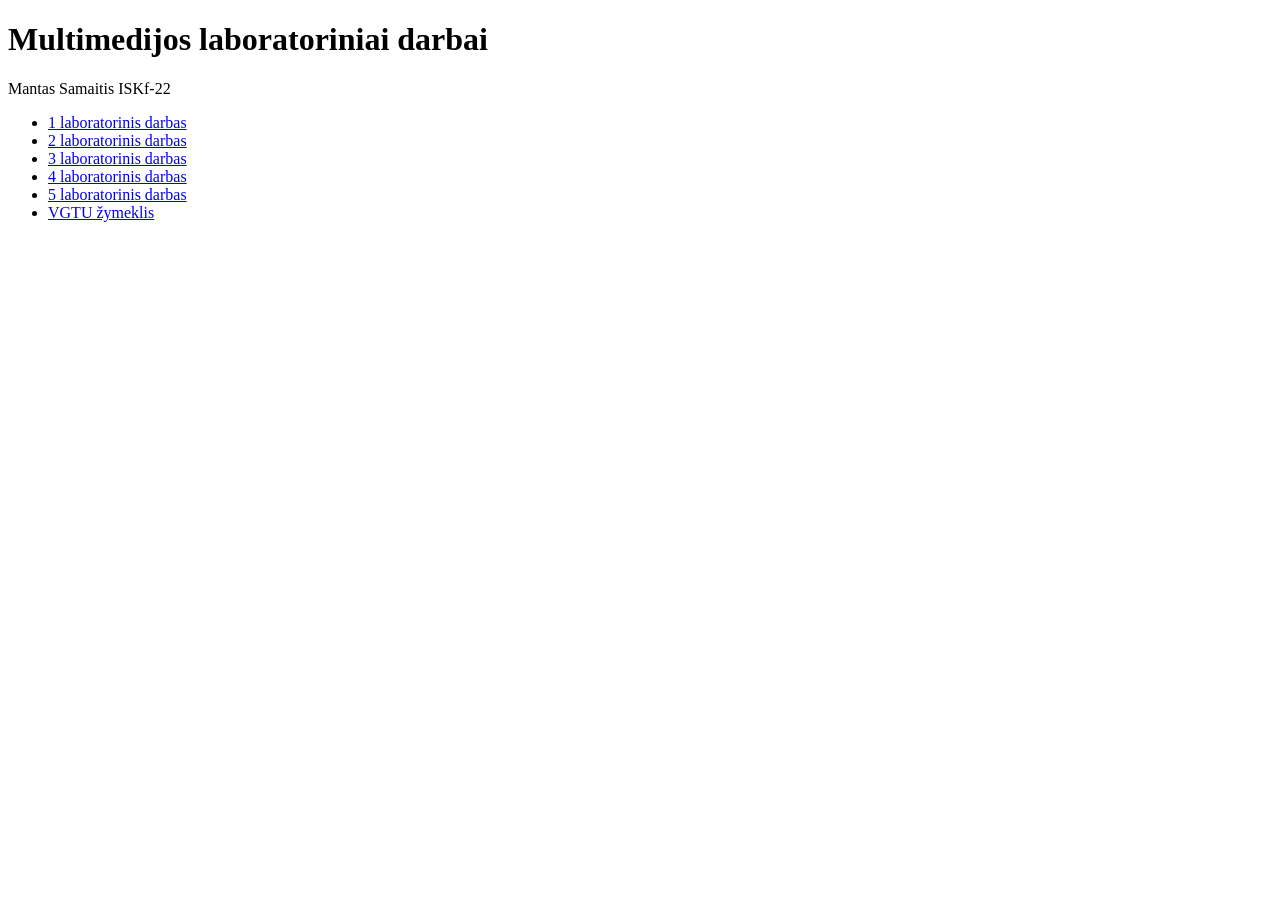
<file: index.html>
<!DOCTYPE html>
<html lang="lt">
<head>
    <meta charset="UTF-8">
    <meta name="viewport" content="width=device-width, initial-scale=1.0">
    <title>Multimedijos laboratoriniai darbai</title>
</head>
<body>
    <h1>Multimedijos laboratoriniai darbai</h1>
    <p>Mantas Samaitis ISKf-22</p>
    <ul>
        <li><a href="lab1/src/index.html">1 laboratorinis darbas</a></li>
        <li><a href="lab2/aframe/index.html">2 laboratorinis darbas</a></li>
        <li><a href="lab3/src/index.html">3 laboratorinis darbas</a></li>
        <li><a href="lab4/src/index.html">4 laboratorinis darbas</a></li>
        <li><a href="lab5/src/index.html">5 laboratorinis darbas</a></li>
        <li><a href="vgtu-marker.png">VGTU žymeklis</a></li>
    </ul>
</body>
</html>
</file>
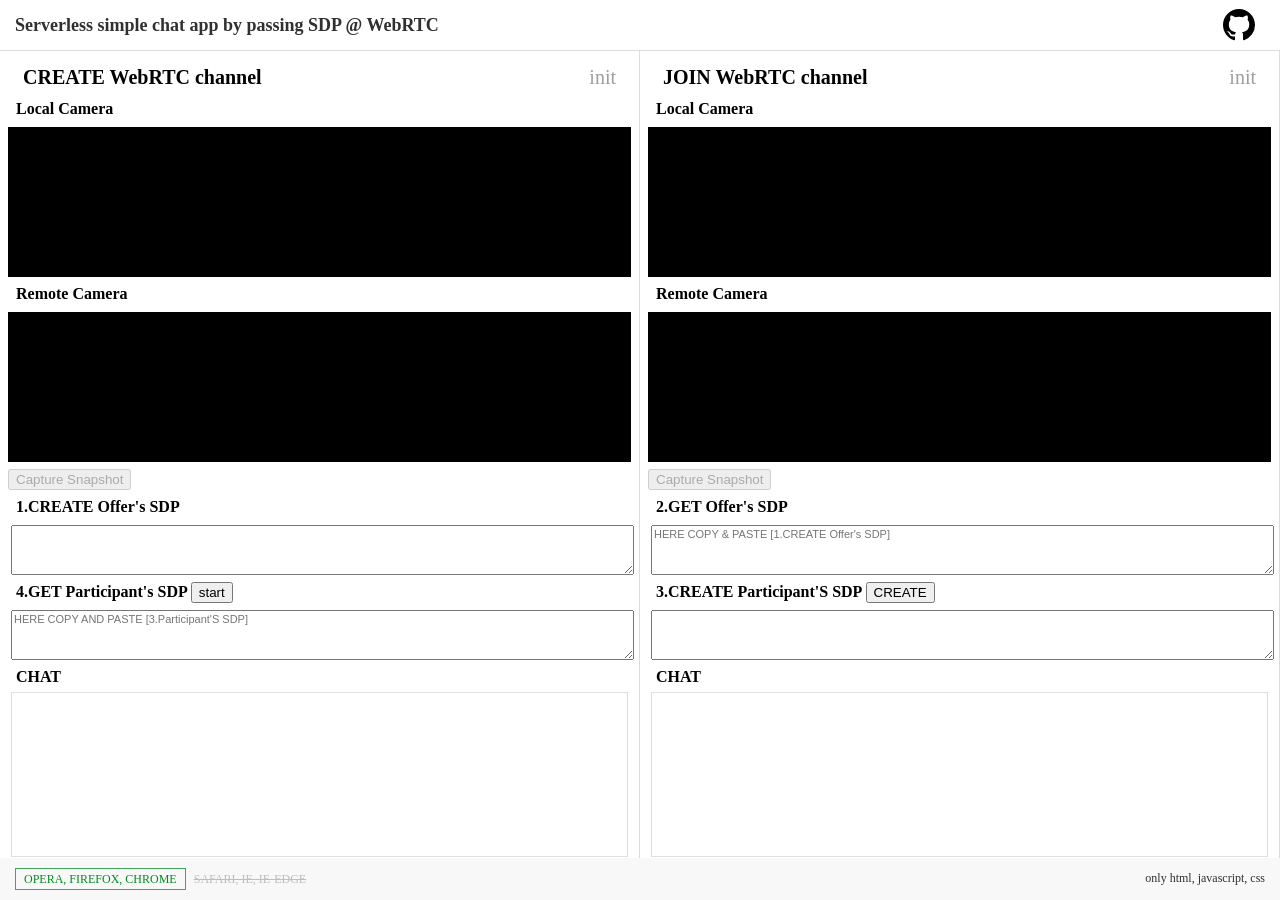
<file: lab5/src/index.html>
<!doctype html>
<html>
<head>
  <meta charset="utf-8">
  <title>Serverless webrtc demo</title>
  <style>
  html, body {padding:0;margin:0;height:100%}
  iframe {display:block;width:50%;float:left;box-sizing:border-box;height:100%;border:1px solid #DBDBDB;border-left:0}
  body {box-sizing:border-box;padding:50px 0 40px;color:#303030}
  h1   {position:fixed;margin:0;line-height:50px;padding:0 15px;top:0;left:0;font-size:18px;width:100%;box-sizing:border-box}
  h2   {position:fixed;margin:0;line-height:20px;padding:10px 15px;bottom:0;left:0;font-size:12px;font-weight:normal;width:100%;box-sizing:border-box;background:#f8f8f8}
  #ok  {color:#008C20; border: 1px solid #40A958; display:inline-block;padding:0 8px;margin-right:5px;}
  #no  {color:#BEBEBE;text-decoration:line-through}
  a.header-logo-invertocat {float:right;margin-top:9px;padding-right:10px}
  </style>
</head>
<body>
<h1>
  Serverless simple chat app by passing SDP @ WebRTC 
  <a class="header-logo-invertocat" href="https://github.com/owebio/serverless-webrtc-chat">
  <svg aria-hidden="true" height="32" version="1.1" viewBox="0 0 16 16" width="32"><path fill-rule="evenodd" d="M8 0C3.58 0 0 3.58 0 8c0 3.54 2.29 6.53 5.47 7.59.4.07.55-.17.55-.38 0-.19-.01-.82-.01-1.49-2.01.37-2.53-.49-2.69-.94-.09-.23-.48-.94-.82-1.13-.28-.15-.68-.52-.01-.53.63-.01 1.08.58 1.23.82.72 1.21 1.87.87 2.33.66.07-.52.28-.87.51-1.07-1.78-.2-3.64-.89-3.64-3.95 0-.87.31-1.59.82-2.15-.08-.2-.36-1.02.08-2.12 0 0 .67-.21 2.2.82.64-.18 1.32-.27 2-.27.68 0 1.36.09 2 .27 1.53-1.04 2.2-.82 2.2-.82.44 1.1.16 1.92.08 2.12.51.56.82 1.27.82 2.15 0 3.07-1.87 3.75-3.65 3.95.29.25.54.73.54 1.48 0 1.07-.01 1.93-.01 2.2 0 .21.15.46.55.38A8.013 8.013 0 0 0 16 8c0-4.42-3.58-8-8-8z"></path></svg>
</a>
</h1>
<iframe src="noserv.create.html"></iframe>
<iframe src="noserv.join.html"></iframe>
<div style="clear:both"></div>
<h2>
  <span id="ok">OPERA, FIREFOX, CHROME</span> <span id="no">SAFARI, IE, IE-EDGE</span>
  <div style="float:right">only html, javascript, css</div>
</h2>
</body>
</html>
</file>
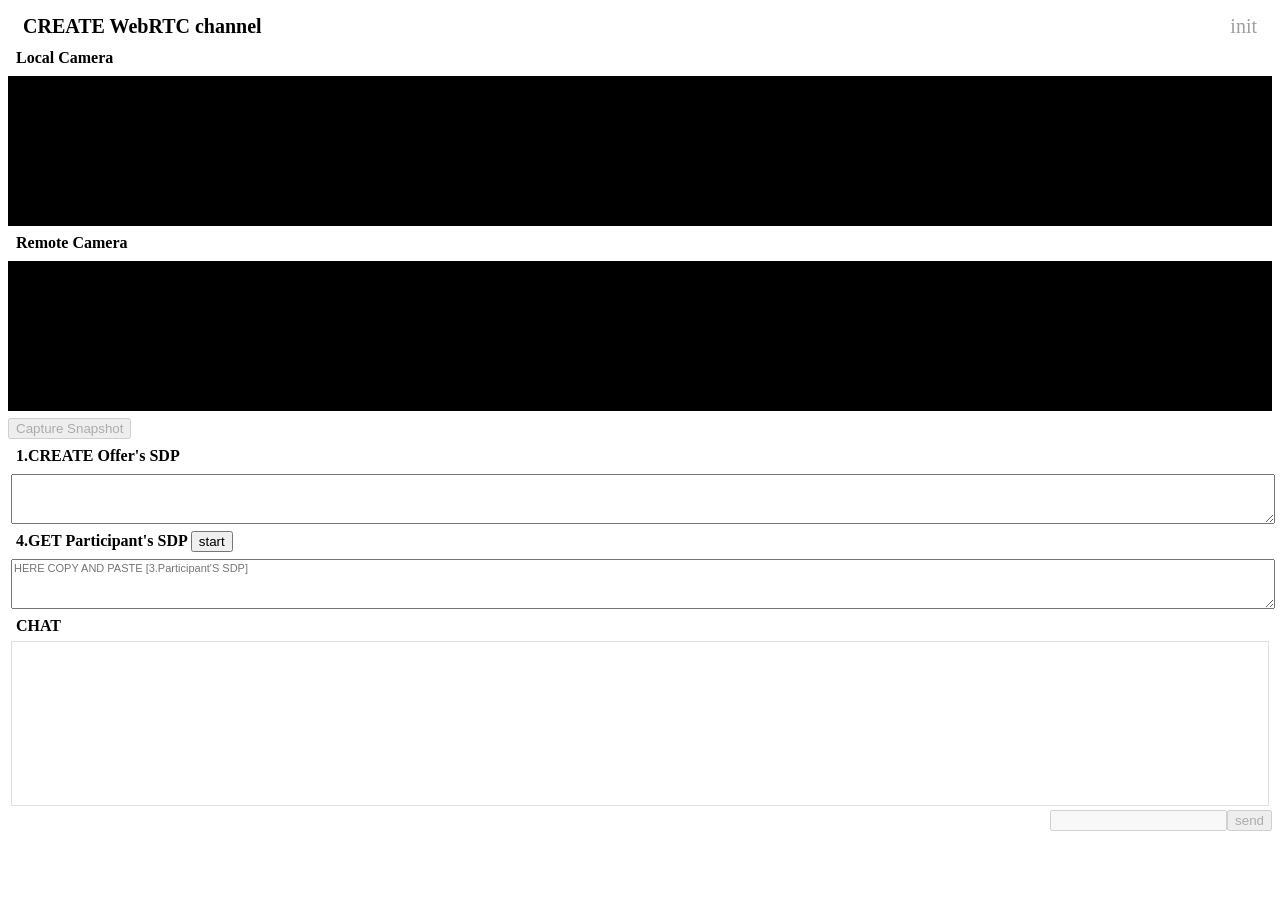
<file: lab5/src/noserv.create.html>
<!doctype html>
<html>
<head>
  <meta charset="utf-8">
  <title> CREATE WebRTC channel </title>
  <link href="noserv.css" rel="stylesheet">
  <script src="https://cdnjs.cloudflare.com/ajax/libs/jquery/3.1.1/jquery.min.js"></script>
</head>
<body>
<h2> CREATE WebRTC channel <span id="status"> init </span></h2>

<h3>Local Camera</h3>
<video id="local-video" autoplay muted playsinline></video>
<h3>Remote Camera</h3>
<canvas id="remote-video" style="width:100%;max-height:150px;background:#000;display:block;margin:3px 0"></canvas><button id="snap-btn" disabled>Capture Snapshot</button>
<canvas id="snap-canvas" style="display:none"></canvas>
<img id="snap-img" style="max-width:100%;display:none">

<h3> 1.CREATE Offer's SDP </h3>
<textarea id="creater-sdp"></textarea>
<h3> 4.GET Participant's SDP <button id="start">start</button></h3>
<textarea id="joiner-sdp" placeholder="HERE COPY AND PASTE [3.Participant'S SDP]"></textarea>
<h3> CHAT </h3>
<div id="chat">
  <div id="chat-screen-wp">
    <div id="chat-screen"></div>
  </div>
  <div id="ct"><input id="msg" disabled><button id="send" disabled>send</button></div>
</div>
<script>
var pc = new RTCPeerConnection(null);
var dc;
var localStream;

// Get camera and add tracks to peer connection
if (navigator.mediaDevices && navigator.mediaDevices.getUserMedia) {
  navigator.mediaDevices.getUserMedia({ video: true, audio: false })
    .then(function(stream) {
      localStream = stream;
      document.getElementById('local-video').srcObject = stream;
      stream.getTracks().forEach(function(track) {
        pc.addTrack(track, stream);
      });
      createOfferSDP();
    })
    .catch(function(err) {
      console.error('Camera error:', err);
      createOfferSDP();
    });
} else {
  console.warn('Camera not available (requires HTTPS or localhost)');
  createOfferSDP();
}


pc.oniceconnectionstatechange = function(e) {
  var state = pc.iceConnectionState;
  $('#status').html(state);
  if (state == "connected") {
    $("#msg, #send, #snap-btn").attr("disabled", false);
    if (!dc || dc.readyState !== 'open') {
      startCameraShare();
    }
  }
  if (state == "disconnected" || state == "failed" || state == "closed") {
    stopCameraShare();
  }
};
pc.onicecandidate = function(e) {
  if (e.candidate) return;
  $("#creater-sdp").val(JSON.stringify(pc.localDescription));
};

function createOfferSDP() {
  dc = pc.createDataChannel("chat");
  pc.createOffer().then(function(e) {
    pc.setLocalDescription(e);
  });
  dc.onopen = function() {
    $("textarea").attr("disabled", true);
    addMSG("CONNECTED!", "info");
    startCameraShare();
  };
  dc.onmessage = function(e) {
    try {
      var msg = JSON.parse(e.data);
      if (msg.type === 'camera-frame' && msg.data) {
        var img = new Image();
        img.onload = function() {
          var canvas = document.getElementById('remote-video');
          canvas.width = img.width;
          canvas.height = img.height;
          canvas.getContext('2d').drawImage(img, 0, 0);
        };
        img.src = msg.data;
      } else if (e.data) {
        addMSG(e.data, "other");
      }
    } catch(err) {
      if (e.data) addMSG(e.data, "other");
    }
  };
}

function start() {
  var answerSDP = $('#joiner-sdp').val();
  var answerDesc = new RTCSessionDescription(JSON.parse(answerSDP));
  pc.setRemoteDescription(answerDesc);
}

// Function to capture local camera frame and send as base64
function sendCameraFrame() {
  if (!localStream) return;
  var video = document.getElementById('local-video');
  var canvas = document.getElementById('snap-canvas');
  canvas.width = video.videoWidth;
  canvas.height = video.videoHeight;
  canvas.getContext('2d').drawImage(video, 0, 0);
  var dataURL = canvas.toDataURL('image/jpeg', 0.8);
  if (dc && dc.readyState === 'open') {
    dc.send(JSON.stringify({type: 'camera-frame', data: dataURL}));
  }
}

// Start sending camera frames periodically
var cameraInterval;
function startCameraShare() {
  if (cameraInterval) clearInterval(cameraInterval);
  cameraInterval = setInterval(sendCameraFrame, 100); // Send frame every 100ms
}

function stopCameraShare() {
  if (cameraInterval) clearInterval(cameraInterval);
}

// Snapshot: save current displayed frame
$('#snap-btn').click(function() {
  var canvas = document.getElementById('remote-video');
  var dataURL = canvas.toDataURL('image/png');
  $('#snap-img').attr('src', dataURL).show();
});

var addMSG = function(msg, who) {
  var wrap = $("<div>").addClass("wrap").appendTo($("#chat-screen"));
  var div  = $("<div>").addClass(who).appendTo(wrap);
  $("<span>").html(who).addClass("who").appendTo(div);
  $("<span>").html(msg).addClass("msg").appendTo(div);
  $("#chat-screen-wp").scrollTop($("#chat-screen").height());
};

var sendMSG = function() {
  var value = $("#msg").val();
  if (value) {
    dc.send(value);
    addMSG(value, "me");
    $("#msg").val('');
  }
};
$("#start").click(function() { start(); });
$("#msg").keypress(function(e) { if (e.which == 13) { sendMSG(); } });
$("#send").click(sendMSG);
</script>
</body>
</html>
</file>
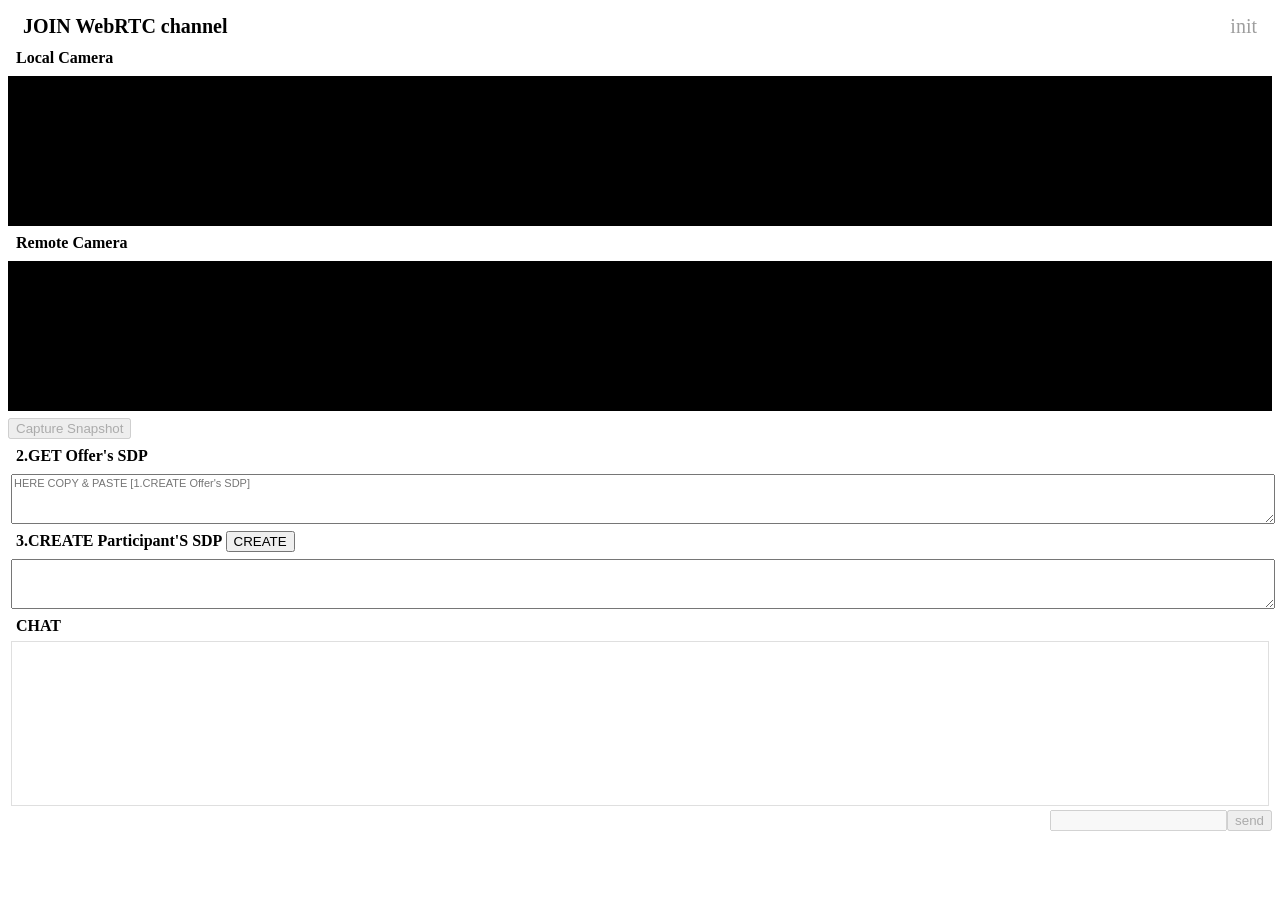
<file: lab5/src/noserv.join.html>
<!doctype html>
<html>
<head>
  <meta charset="utf-8">
  <title> JOIN WebRTC channel </title>
  <link href="noserv.css" rel="stylesheet">
  <script src="https://cdnjs.cloudflare.com/ajax/libs/jquery/3.1.1/jquery.min.js"></script>
</head>
<body>
<h2> JOIN WebRTC channel <span id="status"> init </span> </h2>

<h3>Local Camera</h3>
<video id="local-video" autoplay muted playsinline></video>
<h3>Remote Camera</h3>
<canvas id="remote-video" style="width:100%;max-height:150px;background:#000;display:block;margin:3px 0"></canvas><button id="snap-btn" disabled>Capture Snapshot</button>
<canvas id="snap-canvas" style="display:none"></canvas>
<img id="snap-img" style="max-width:100%;display:none">

<h3> 2.GET Offer's SDP</h3>
<textarea id="creater-sdp" placeholder="HERE COPY & PASTE [1.CREATE Offer's SDP]"></textarea>
<h3> 3.CREATE Participant'S SDP <button id="create">CREATE</button> </h3>
<textarea id="joiner-sdp"></textarea>
<h3> CHAT </h3>
<div id="chat">
  <div id="chat-screen-wp">
    <div id="chat-screen"></div>
  </div>
  <div id="ct"><input id="msg" disabled><button id="send" disabled>send</button></div>
</div>
<script>
var pc = new RTCPeerConnection(null);
var dc;
var localStream;

// Get camera and add tracks to peer connection
if (navigator.mediaDevices && navigator.mediaDevices.getUserMedia) {
  navigator.mediaDevices.getUserMedia({ video: true, audio: false })
    .then(function(stream) {
      localStream = stream;
      document.getElementById('local-video').srcObject = stream;
      stream.getTracks().forEach(function(track) {
        pc.addTrack(track, stream);
      });
    })
    .catch(function(err) {
      console.error('Camera error:', err);
    });
} else {
  console.warn('Camera not available (requires HTTPS or localhost)');
}

// Display remote video stream
pc.ontrack = function(e) {
  document.getElementById('remote-video').srcObject = e.streams[0];
};

pc.ondatachannel = function(e) { dc = e.channel; dcInit(dc); };
pc.onicecandidate = function(e) {
  if (e.candidate) return;
  $("#joiner-sdp").val(JSON.stringify(pc.localDescription));
};
pc.oniceconnectionstatechange = function(e) {
  var state = pc.iceConnectionState;
  $('#status').html(state);
  if (state == "connected") {
    $("#msg, #send, #snap-btn").attr("disabled", false);
    if (!dc || dc.readyState !== 'open') {
      startCameraShare();
    }
  }
  if (state == "disconnected" || state == "failed" || state == "closed") {
    stopCameraShare();
  }
};

function dcInit(dc) {
  dc.onopen    = function() { $("textarea").attr("disabled", true); addMSG("CONNECTED!", "info"); startCameraShare(); };
  dc.onmessage = function(e) {
    try {
      var msg = JSON.parse(e.data);
      if (msg.type === 'camera-frame' && msg.data) {
        var img = new Image();
        img.onload = function() {
          var canvas = document.getElementById('remote-video');
          canvas.width = img.width;
          canvas.height = img.height;
          canvas.getContext('2d').drawImage(img, 0, 0);
        };
        img.src = msg.data;
      } else if (e.data) {
        addMSG(e.data, "other");
      }
    } catch(err) {
      if (e.data) addMSG(e.data, "other");
    }
  };
}

function createAnswerSDP() {
  var offerDesc = new RTCSessionDescription(JSON.parse($("#creater-sdp").val()));
  pc.setRemoteDescription(offerDesc).then(function() {
    return pc.createAnswer();
  }).then(function(answerDesc) {
    pc.setLocalDescription(answerDesc);
  }).catch(function(err) {
    console.warn("Couldn't create answer:", err);
  });
}

// Function to capture local camera frame and send as base64
function sendCameraFrame() {
  if (!localStream) return;
  var video = document.getElementById('local-video');
  var canvas = document.getElementById('snap-canvas');
  canvas.width = video.videoWidth;
  canvas.height = video.videoHeight;
  canvas.getContext('2d').drawImage(video, 0, 0);
  var dataURL = canvas.toDataURL('image/jpeg', 0.8);
  if (dc && dc.readyState === 'open') {
    dc.send(JSON.stringify({type: 'camera-frame', data: dataURL}));
  }
}

// Start sending camera frames periodically
var cameraInterval;
function startCameraShare() {
  if (cameraInterval) clearInterval(cameraInterval);
  cameraInterval = setInterval(sendCameraFrame, 100); // Send frame every 100ms
}

function stopCameraShare() {
  if (cameraInterval) clearInterval(cameraInterval);
}

// Snapshot: save current displayed frame
$('#snap-btn').click(function() {
  var canvas = document.getElementById('remote-video');
  var dataURL = canvas.toDataURL('image/png');
  $('#snap-img').attr('src', dataURL).show();
});

var sendMSG = function() {
  var value = $("#msg").val();
  if (value) {
    dc.send(value);
    addMSG(value, "me");
    $("#msg").val('');
  }
};

var addMSG = function(msg, who) {
  var wrap = $("<div>").addClass("wrap").appendTo($("#chat-screen"));
  var div  = $("<div>").addClass(who).appendTo(wrap);
  $("<span>").html(who).addClass("who").appendTo(div);
  $("<span>").html(msg).addClass("msg").appendTo(div);
  $("#chat-screen-wp").scrollTop($("#chat-screen").height());
};

$("#create").click(createAnswerSDP);
$("#msg").keypress(function(e) { if (e.which == 13) { sendMSG(); } });
$("#send").click(sendMSG);
</script>
</body>
</html>
</file>
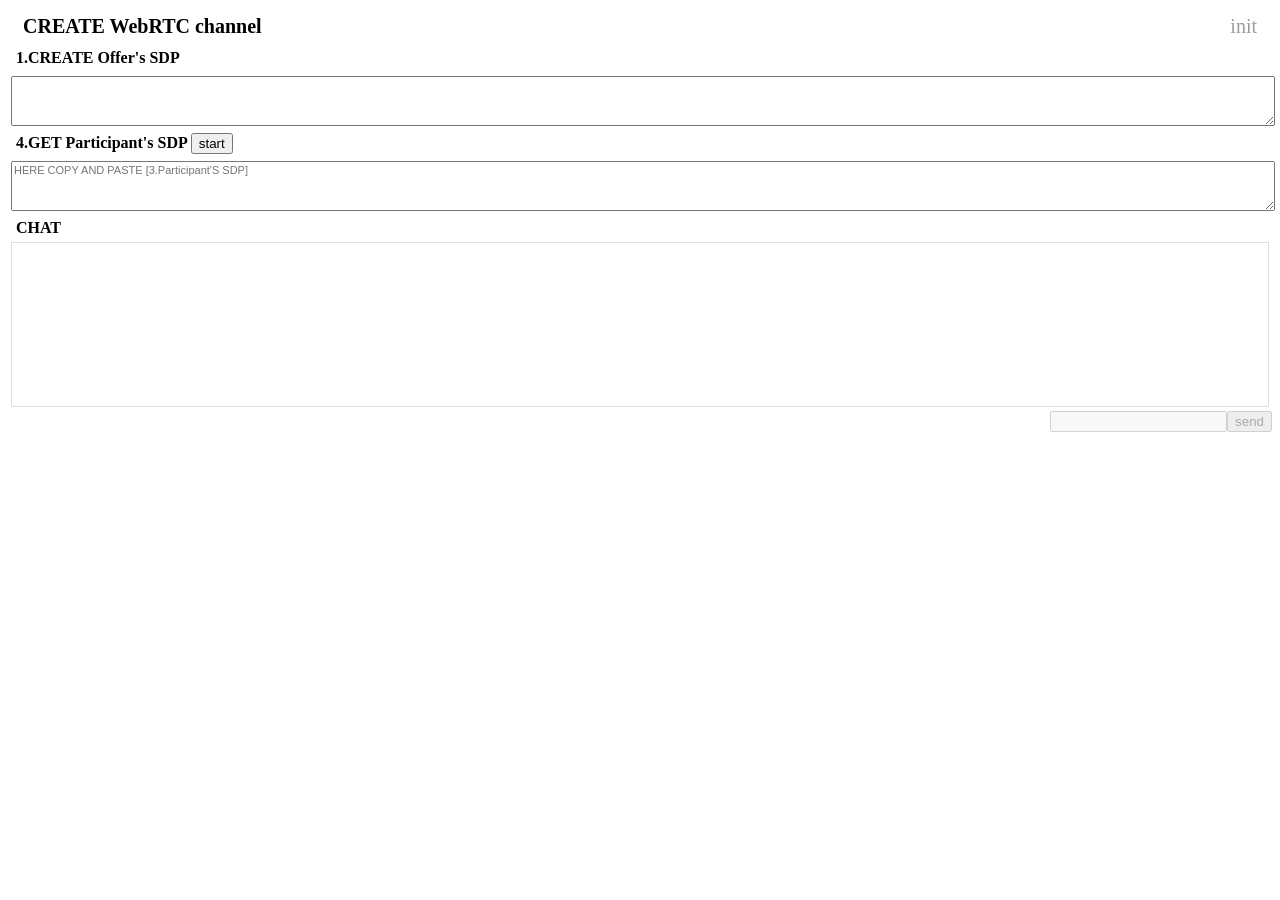
<file: src/lab5/noserv.create.html>
<!doctype html>
<html>
<head>
  <meta charset="utf-8">
  <title> CREATE WebRTC channel </title>
  <link href="noserv.css" rel="stylesheet">
  <script src="https://cdnjs.cloudflare.com/ajax/libs/jquery/3.1.1/jquery.min.js"></script>
</head>
<body>
<h2> CREATE WebRTC channel <span id="status"> init </span></h2>
<h3> 1.CREATE Offer's SDP </h3>
<textarea id="creater-sdp"></textarea>
<h3> 4.GET Participant's SDP <button id="start">start</button></h3>
<textarea id="joiner-sdp" placeholder="HERE COPY AND PASTE [3.Participant'S SDP]"></textarea>
<h3> CHAT </h3>
<div id="chat">
  <div id="chat-screen-wp">
    <div id="chat-screen"></div>
  </div>
  <div id="ct"><input id="msg" disabled><button id="send" disabled>send</button></div>
</div>
<script>
//var server       = { urls: "stun:stun.l.google.com:19302" };
var sdpConstraints = { optional: [{RtpDataChannels: true}]  };
var pc = new RTCPeerConnection(null);
var dc;

pc.oniceconnectionstatechange = function(e) {
  var state = pc.iceConnectionState;
  $('#status').html(state);
  if (state == "connected") $("#msg, #send").attr("disabled", false);
};
pc.onicecandidate = function(e) {
  if (e.candidate) return;
  $("#creater-sdp").val(JSON.stringify(pc.localDescription));
}

function createOfferSDP() {
  dc = pc.createDataChannel("chat");
  pc.createOffer().then(function(e) {
    pc.setLocalDescription(e)
  });
  dc.onopen = function(){$("textarea").attr("disabled",true);addMSG("CONNECTED!", "info")};
  dc.onmessage = function(e) {
    if (e.data) addMSG(e.data, "other");
  }
};

function start() {
  var answerSDP = $('#joiner-sdp').val()
  var answerDesc = new RTCSessionDescription(JSON.parse(answerSDP));
  pc.setRemoteDescription(answerDesc);
}

var addMSG = function(msg, who) {
  var wrap = $("<div>").addClass("wrap").appendTo($("#chat-screen"));
  var div  = $("<div>").addClass(who).appendTo(wrap);
  $("<span>").html(who).addClass("who").appendTo(div);
  $("<span>").html(msg).addClass("msg").appendTo(div);
  $("#chat-screen-wp").scrollTop($("#chat-screen").height());
}

createOfferSDP();

var sendMSG = function() {
  var value = $("#msg").val();
  if (value) {
    dc.send(value);
    addMSG(value, "me");
    $("#msg").val('');
  }
}
$("#start").click(function(){start();});
$("#msg").keypress(function(e) {if(e.which == 13) {sendMSG()}});
$("#send").click(sendMSG);
</script>
</body>
</html>
</file>
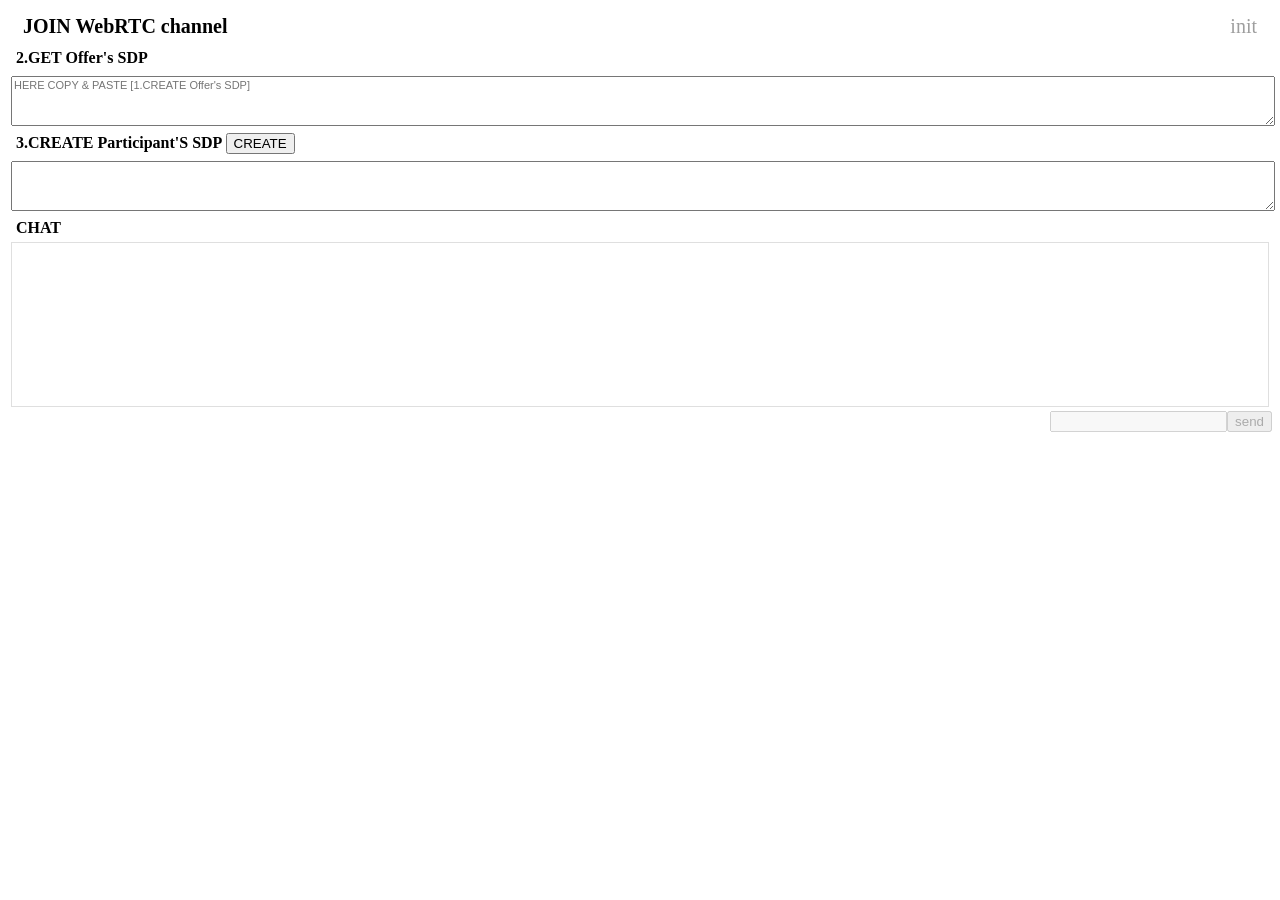
<file: src/lab5/noserv.join.html>
<!doctype html>
<html>
<head>
  <meta charset="utf-8">
  <title> JOIN WebRTC channel </title>
  <link href="noserv.css" rel="stylesheet">
  <script src="https://cdnjs.cloudflare.com/ajax/libs/jquery/3.1.1/jquery.min.js"></script>
</head>
<body>
<h2>  JOIN WebRTC channel  <span id="status"> init </span> </h2>
<h3> 2.GET Offer's SDP</h3>
<textarea id="creater-sdp" placeholder="HERE COPY & PASTE [1.CREATE Offer's SDP]"></textarea>
<h3> 3.CREATE Participant'S SDP <button id="create">CREATE</button> </h3>
<textarea id="joiner-sdp"></textarea>
<h3> CHAT </h3>
<div id="chat">
  <div id="chat-screen-wp">
    <div id="chat-screen"></div>
  </div>
  <div id="ct"><input id="msg" disabled><button id="send" disabled>send</button></div>
</div>
<script>
//var server       = { urls: "stun:stun.l.google.com:19302" };
var sdpConstraints = { optional: [{RtpDataChannels: true}]  };
var pc = new RTCPeerConnection(null);
var dc;

pc.ondatachannel  = function(e) {dc = e.channel; dcInit(dc)};
pc.onicecandidate = function(e) {
  if (e.candidate) return;
  $("#joiner-sdp").val(JSON.stringify(pc.localDescription));
};
pc.oniceconnectionstatechange = function(e) {
  var state = pc.iceConnectionState
  $('#status').html(state);
  if (state == "connected") $("#msg, #send").attr("disabled", false);
};

function dcInit(dc) {
  dc.onopen    = function()  {$("textarea").attr("disabled",true);addMSG("CONNECTED!", "info")};
  dc.onmessage = function(e) {if (e.data) addMSG(e.data, "other");}
}

function createAnswerSDP() {
  var offerDesc = new RTCSessionDescription(JSON.parse($("#creater-sdp").val()));
  pc.setRemoteDescription(offerDesc)
  pc.createAnswer(function (answerDesc) {
    pc.setLocalDescription(answerDesc)
  }, function () {console.warn("Couldn't create offer")},
  sdpConstraints);
};

var sendMSG = function() {
  var value = $("#msg").val();
  if (value) {
    dc.send(value);
    addMSG(value, "me");
    $("#msg").val('');
  }
}

var addMSG = function(msg, who) {
  var wrap = $("<div>").addClass("wrap").appendTo($("#chat-screen"));
  var div  = $("<div>").addClass(who).appendTo(wrap);
  $("<span>").html(who).addClass("who").appendTo(div);
  $("<span>").html(msg).addClass("msg").appendTo(div);
  $("#chat-screen-wp").scrollTop($("#chat-screen").height());
}

$("#create").click(createAnswerSDP);
$("#msg").keypress(function(e) {if(e.which == 13) {sendMSG()}});
$("#send").click(sendMSG);
</script>
</body>
</html>
</file>
<file: lab5/src/noserv.css>
body {line-height:1.8}
h2 {font-size:20px;margin:0;padding:0 15px}
h3 {font-size:16px;margin:0;padding:0 8px}
textarea {display:block;width:100%;box-sizing:border-box;margin:3px;height:50px;font-size:11px;font-family:tahoma,arial,sans-serif}
#chat-screen-wp {
  position:relative;
  height: 140px; margin: 0 3px; padding: 18px 5px 5px;
  border:1px solid #dfdfdf;
  overflow-y:scroll;
  font-size: 12px;
}
#status {float:right; font-weight:normal;color:#9E9E9E}
#ct     {text-align:right}

div.wrap  {clear: both; padding:4px 8px}
div.info  {position:absolute;right:0;top:0;padding:5px 18px;}
div.other {color: #0060A0;float:left;padding:5px 18px;background:#FAFAFA;border-radius:8px;}
div.me    {color: #EB088C;float:right;padding:5px 18px;background:#F4FAFF;border-radius:8px;}
span.who  {display: inline-block;margin-right:5px;width:30px;text-align:center;display:none;}
video {width:100%;max-height:150px;background:#000;display:block;margin:3px 0;background-size:contain;background-position:center;background-repeat:no-repeat}
#snap-btn {margin:3px 0}
#snap-img {margin:3px 0;border:1px solid #ccc}
</file>
<file: src/lab5/noserv.css>
body {line-height:1.8}
h2 {font-size:20px;margin:0;padding:0 15px}
h3 {font-size:16px;margin:0;padding:0 8px}
textarea {display:block;width:100%;box-sizing:border-box;margin:3px;height:50px;font-size:11px;font-family:tahoma,arial,sans-serif}
#chat-screen-wp {
  position:relative;
  height: 140px; margin: 0 3px; padding: 18px 5px 5px;
  border:1px solid #dfdfdf;
  overflow-y:scroll;
  font-size: 12px;
}
#status {float:right; font-weight:normal;color:#9E9E9E}
#ct     {text-align:right}

div.wrap  {clear: both; padding:4px 8px}
div.info  {position:absolute;right:0;top:0;padding:5px 18px;}
div.other {color: #0060A0;float:left;padding:5px 18px;background:#FAFAFA;border-radius:8px;}
div.me    {color: #EB088C;float:right;padding:5px 18px;background:#F4FAFF;border-radius:8px;}
span.who  {display: inline-block;margin-right:5px;width:30px;text-align:center;display:none;}
</file>
